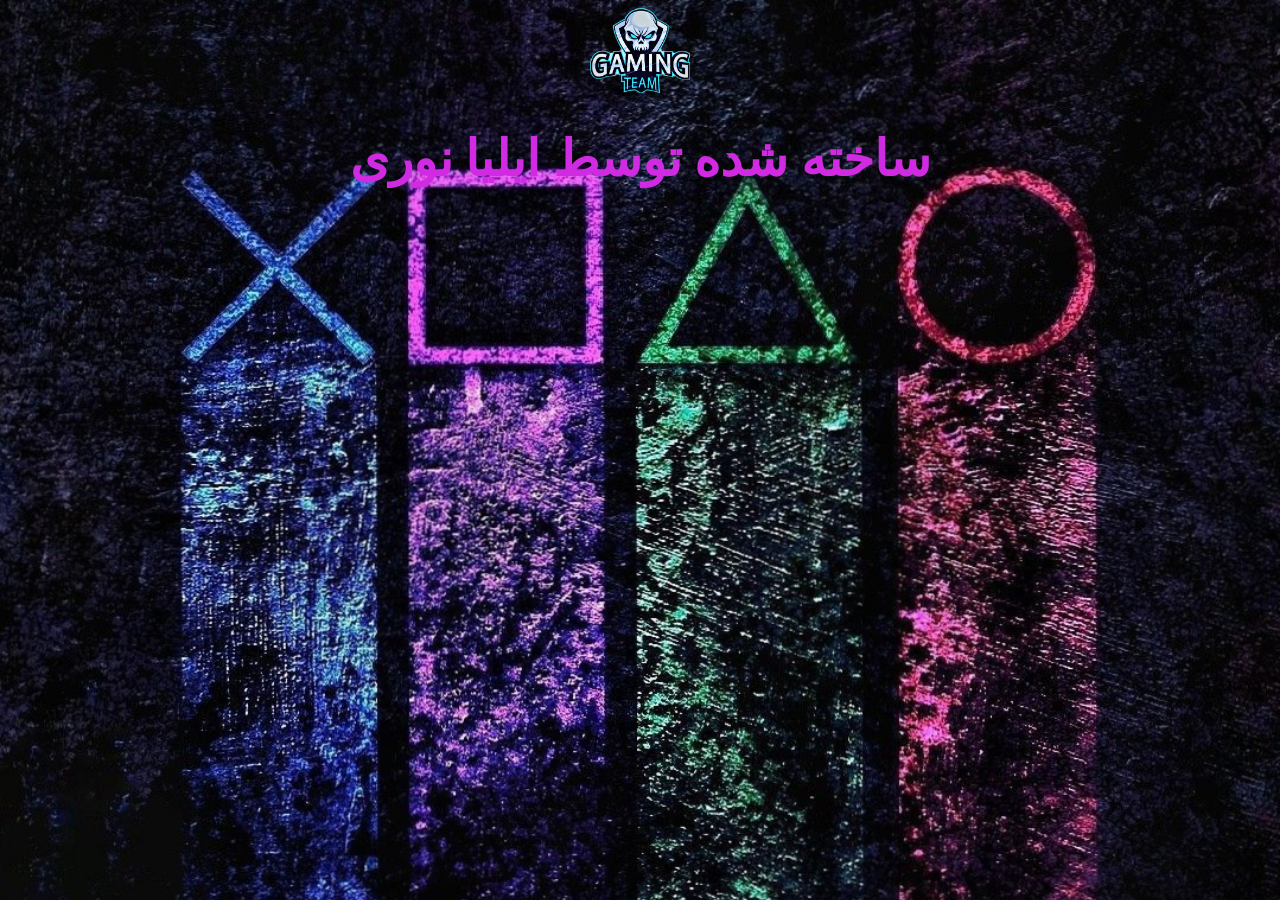
<file: ilia.html>
<!DOCTYPE html>
<html lang="en">
<head>
    <meta charset="UTF-8">
    <meta name="viewport" content="width=device-width, initial-scale=1.0">
    <title>Document</title>
</head>
<body style="background-image:url(image/gamevalpier.jpg); background-size: cover; background-repeat: no-repeat;" >
    <div style="text-align: center;"><img src="/image/logo.png" alt="error" width="100px" ></div>
    <h1 style="font-size:50px; text-align: center; color:rgb(208, 43, 226);">ساخته شده توسط ایلیا نوری</h1>
    
</body>

</html>
</file>
